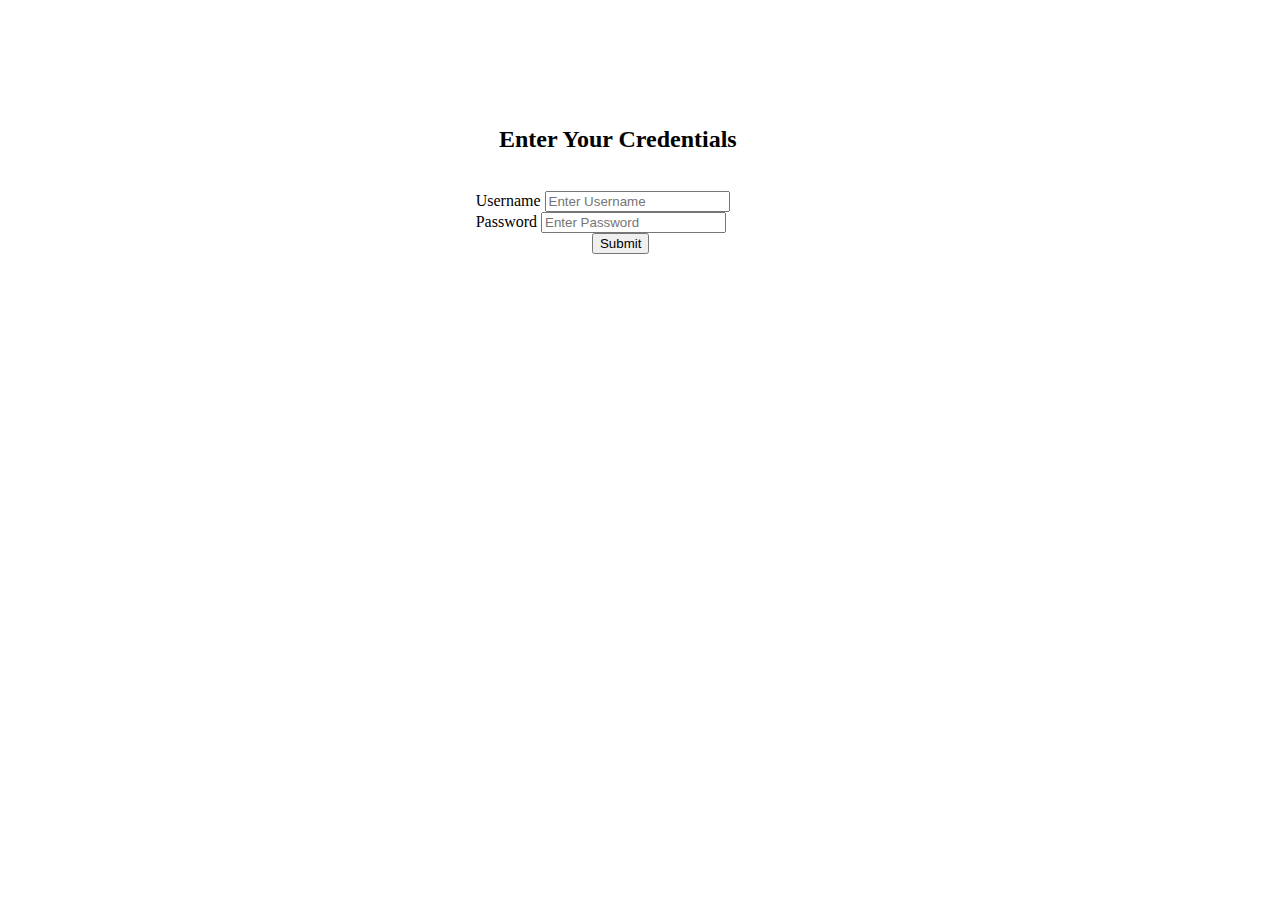
<file: index.html>
<!DOCTYPE html>
<html lang="en">
<head>
    <meta charset="UTF-8">
    <meta http-equiv="X-UA-Compatible" content="IE=edge">
    <meta name="viewport" content="width=device-width, initial-scale=1.0">
    <title>Log In</title>
    <link href="https://cdn.jsdelivr.net/npm/bootstrap@5.0.0-beta2/dist/css/bootstrap.min.css" rel="stylesheet" integrity="sha384-BmbxuPwQa2lc/FVzBcNJ7UAyJxM6wuqIj61tLrc4wSX0szH/Ev+nYRRuWlolflfl" crossorigin="anonymous">
    <script src="https://cdn.jsdelivr.net/npm/bootstrap@5.0.0-beta2/dist/js/bootstrap.bundle.min.js" integrity="sha384-b5kHyXgcpbZJO/tY9Ul7kGkf1S0CWuKcCD38l8YkeH8z8QjE0GmW1gYU5S9FOnJ0" crossorigin="anonymous"></script>
    <link rel="stylesheet" href="css\style.css">
  </head>
<body background="https://images.pexels.com/photos/132197/pexels-photo-132197.jpeg?auto=compress&cs=tinysrgb&dpr=1&w=500">
    
  
  <form action="home.html" class="col-lg-3" onsubmit="return validation()">
    <h2 class="login_heading">Enter Your Credentials</h2>
    <br>
    <div class="mb-3">
      <label for="exampleInputEmail1" class="form-label">Username</label>
      <input type="text" class="form-control" id="username" required aria-describedby="emailHelp" placeholder="Enter Username">
      <br>
    </div>
    <div class="mb-3">
      <label for="exampleInputPassword1" class="form-label">Password</label>
      <input type="password" class="form-control" id="password" required placeholder="Enter Password">
      <br>
    </div>
    <button type="submit" class="btn btn-primary">Submit</button>
    <div id="snackbar">Incorrect Username or Password</div>
  </form>

  <script src="js\validation.js"></script>

</body>
</html>
</file>
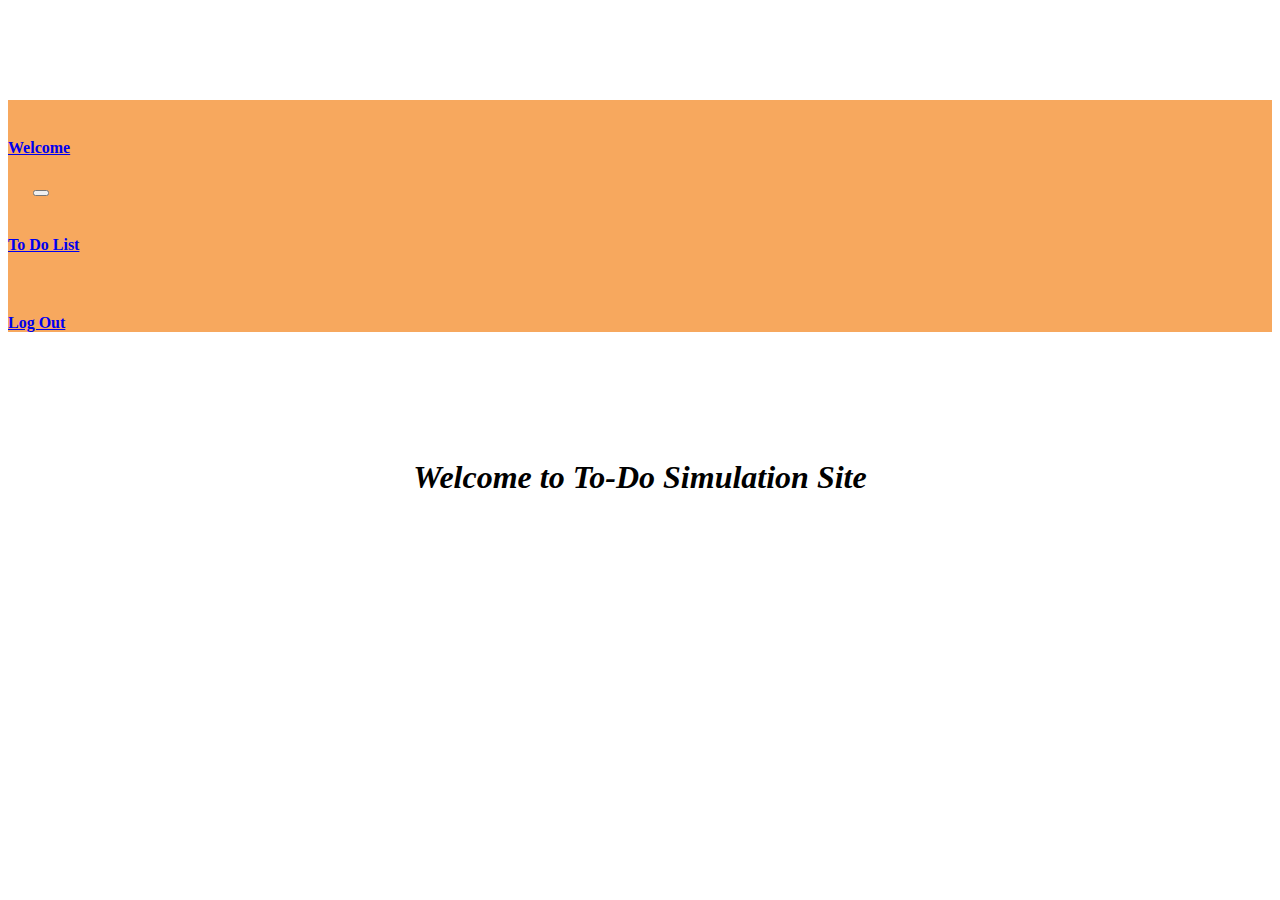
<file: home.html>
<!DOCTYPE html>
<html lang="en">
<head>
    <meta charset="UTF-8">
    <meta http-equiv="X-UA-Compatible" content="IE=edge">
    <meta name="viewport" content="width=device-width, initial-scale=1.0">
    <title>Home</title>
    <link href="https://cdn.jsdelivr.net/npm/bootstrap@5.0.0-beta2/dist/css/bootstrap.min.css" rel="stylesheet" integrity="sha384-BmbxuPwQa2lc/FVzBcNJ7UAyJxM6wuqIj61tLrc4wSX0szH/Ev+nYRRuWlolflfl" crossorigin="anonymous">
    <script src="https://cdn.jsdelivr.net/npm/bootstrap@5.0.0-beta2/dist/js/bootstrap.bundle.min.js" integrity="sha384-b5kHyXgcpbZJO/tY9Ul7kGkf1S0CWuKcCD38l8YkeH8z8QjE0GmW1gYU5S9FOnJ0" crossorigin="anonymous"></script>
    <link rel="stylesheet" href="css\style.css">
</head>
<body background="https://images.pexels.com/photos/132197/pexels-photo-132197.jpeg?auto=compress&cs=tinysrgb&dpr=1&w=500">
    
    <nav class="navbar navbar-expand-lg navbar-light" style="background-color: rgb(247, 168, 94);">
        <div class="container-fluid">
          <a class="navbar-brand" href="#" style="margin: 2%; margin-left: 10%;"><h4>Welcome</h4></a>
          <button class="navbar-toggler" type="button" data-bs-toggle="collapse" data-bs-target="#navbarNavAltMarkup" aria-controls="navbarNavAltMarkup" aria-expanded="false" aria-label="Toggle navigation">
            <span class="navbar-toggler-icon"></span>
          </button>
          <div class="collapse navbar-collapse" id="navbarNavAltMarkup">
            <div class="navbar-nav">
              <a class="nav-link" aria-current="page" href="todo.html" style="margin-left: 25em;"><h4>To Do List</h4></a>
              
              <a class="nav-link " href="index.html" style="margin-left: 25em;"><h4>Log Out</h4></a>
            </div>
          </div>
        </div>
      </nav>

      <h1 style="text-align: center; margin-top: 10%;"><i>Welcome to To-Do Simulation Site</h1>
</body>
</html>
</file>
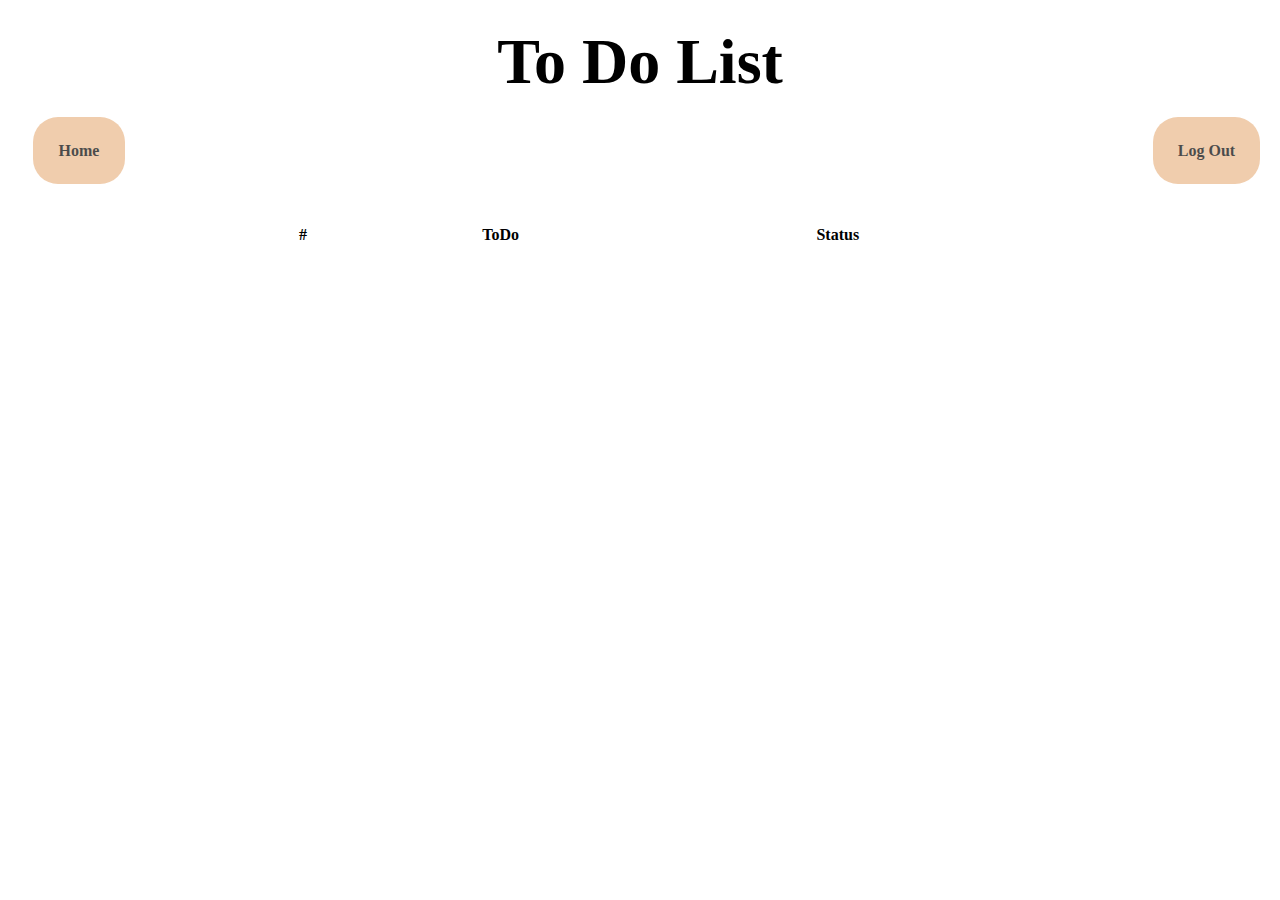
<file: todo.html>
<!DOCTYPE html>
<html lang="en">
<head>
    <meta charset="UTF-8">
    <meta http-equiv="X-UA-Compatible" content="IE=edge">
    <meta name="viewport" content="width=device-width, initial-scale=1.0">
    <link href="https://cdn.jsdelivr.net/npm/bootstrap@5.0.0-beta3/dist/css/bootstrap.min.css" rel="stylesheet" integrity="sha384-eOJMYsd53ii+scO/bJGFsiCZc+5NDVN2yr8+0RDqr0Ql0h+rP48ckxlpbzKgwra6" crossorigin="anonymous">
    <script src="https://cdn.jsdelivr.net/npm/bootstrap@5.0.0-beta3/dist/js/bootstrap.bundle.min.js" integrity="sha384-JEW9xMcG8R+pH31jmWH6WWP0WintQrMb4s7ZOdauHnUtxwoG2vI5DkLtS3qm9Ekf" crossorigin="anonymous"></script>
    <link rel="stylesheet" href="css\style.css">
    <title>To Do List</title>
</head>
<body background="https://images.pexels.com/photos/132197/pexels-photo-132197.jpeg?auto=compress&cs=tinysrgb&dpr=1&w=500">
    
        
    <div>
        <h1 style="text-align: center; font-size:400%; margin-top: 2%; ">To Do List</h1>
        <a href="home.html" class = "home_todo"><b>Home</a>
        <a href="index.html"  class = "logout_todo"><b>Log Out</a>
    </div>
    
    <!-- ToDo Table -->

    <table class="table table-striped table-hover table-bordered" id = "table_todo">
        <thead>
            <tr style="text-align: center;">
                <th>#</th>
                <th>ToDo</th>
                <th>Status</th>
            </tr>
        </thead>

        <tbody id = "table_data">

        </tbody>
    
    </table>

    <script src="js\api.js"></script>

</body>
</html>
</file>
